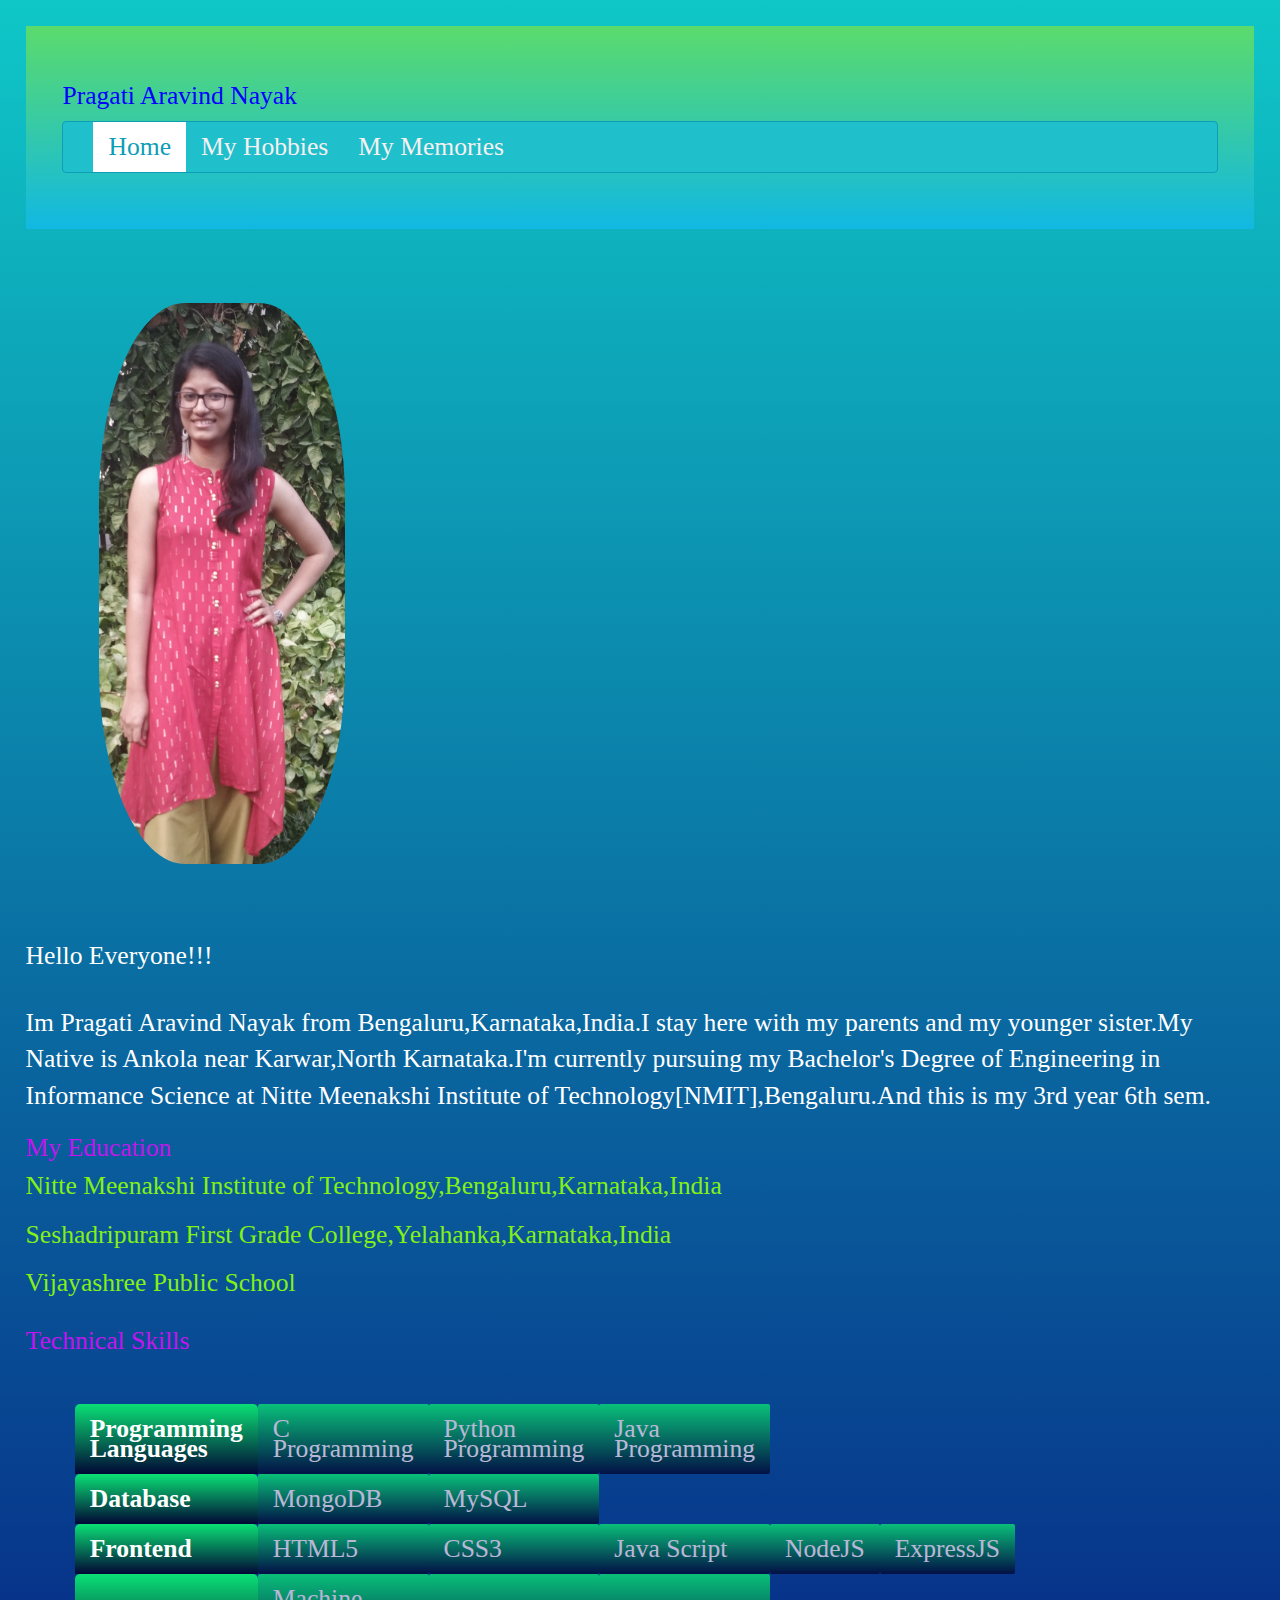
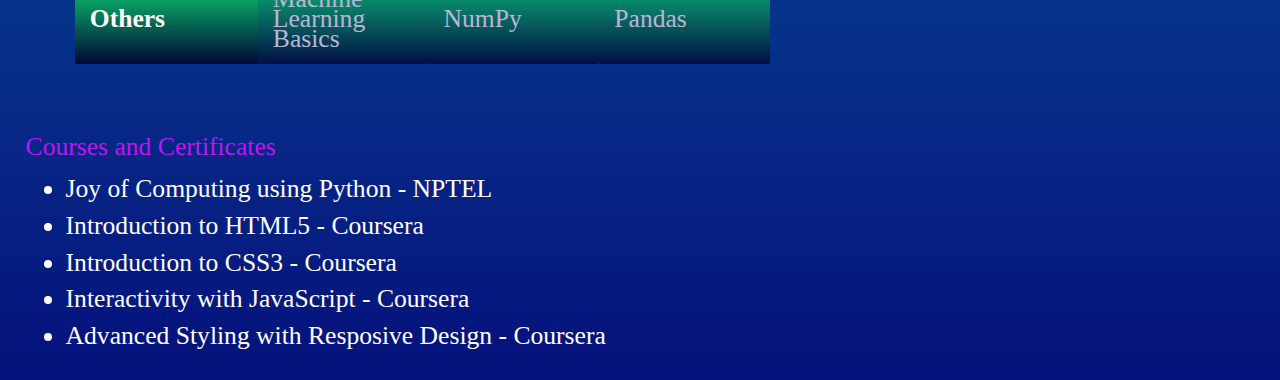
<file: html/index.html>
<!DOCTYPE html>
<html lang="en">
<head>
	<meta charset="UTF-8">
    <title>Pragati Aravind Nayak</title>
    <link rel="stylesheet" href="https://maxcdn.bootstrapcdn.com/bootstrap/3.3.7/css/bootstrap.min.css" integrity="sha384-BVYiiSIFeK1dGmJRAkycuHAHRg32OmUcww7on3RYdg4Va+PmSTsz/K68vbdEjh4u" crossorigin="anonymous">
	<script src="https://ajax.googleapis.com/ajax/libs/jquery/3.5.1/jquery.min.js"></script>
	<script src="https://maxcdn.bootstrapcdn.com/bootstrap/3.3.7/js/bootstrap.min.js" integrity="sha384-Tc5IQib027qvyjSMfHjOMaLkfuWVxZxUPnCJA7l2mCWNIpG9mGCD8wGNIcPD7Txa" crossorigin="anonymous"></script>
    <link rel="stylesheet" href="../css/style1.css">
</head>
<body>
	<header>
		<h1 >Pragati Aravind Nayak</h1>
		<nav class="navbar navbar-inverse">
			<div class="container-fluid">
			  <div class="navbar-header">
				<button type="button" class="navbar-toggle" data-toggle="collapse" data-target="#myNavbar">
				  <span class="icon-bar"></span>
				  <span class="icon-bar"></span>
				  <span class="icon-bar"></span>                        
				</button>
				
			  </div>
			  <div class="collapse navbar-collapse" id="myNavbar">
				<ul class="nav navbar-nav">
				  <li class="active"><a href="./index.html">Home</a></li>
				  <li><a href="./myhobbies.html">My Hobbies</a></li>
				  <li><a href="./mymemories.html">My Memories</a></li>
				</ul>
				
			  </div>
			</div>
		  </nav>
			
		 </header> 
		

	<img src="../images/picture2.jpg"  alt="my profile photo">
	<div >
	<p>Hello Everyone!!!</p><br>
	<p>Im Pragati Aravind Nayak from Bengaluru,Karnataka,India.I stay here with my parents and my younger sister.My Native is Ankola near Karwar,North Karnataka.I'm currently pursuing my Bachelor's Degree of Engineering in Informance Science at Nitte Meenakshi Institute of Technology[NMIT],Bengaluru.And this is my 3rd year 6th sem.</p>
	</div>	
	<main>
	<div>
		<h2 >My Education</h2>
		<details><summary><h4 >Nitte Meenakshi Institute of Technology,Bengaluru,Karnataka,India</h4></summary>
			<p>Current CGPA 9.2 .The year of Graduation 2021</p></details>
		<details><summary><h4>Seshadripuram First Grade College,Yelahanka,Karnataka,India</h4></summary><p>Pre University in Science with Combination of PCMB.12th Grade 91.33%</p></details>
		
	 <details><summary><h4>Vijayashree Public School</h4></summary>	<p>ICSE Board 10th Grade:82.6%</p></details>
	</div>	
			
	<div class="table-responsive">
		<h2>Technical Skills</h2>
			<table >
				<tr>
				  <th>Programming Languages</th>
				  <td>C Programming</td>
				  <td>Python Programming</td>
				  <td>Java Programming</td>
				  
				  
				</tr>
				<tr>
				 <th>Database</th>
				  <td>MongoDB</td>
				  <td>MySQL</td>
				 
				
				</tr>
				<tr>
				 <th>Frontend</th>
				 <td>HTML5</td>
				  <td>CSS3</td>
				  <td>Java Script</td>
				  <td>NodeJS</td>
				  <td>ExpressJS</td>
				</tr>
				<tr>
					<th>Others</th>
					<td>Machine Learning Basics</td>
					<td>NumPy</td>
				  <td>Pandas</td>
				</tr>
				
				
			  </table>
	
	</div>

<div>
	<h2 >Courses and Certificates</h2>
    <ul>
		<li>Joy of Computing using Python - NPTEL</li>
		<li>Introduction to HTML5 - Coursera</li>
		<li>Introduction to CSS3 - Coursera</li>
		<li>Interactivity with JavaScript - Coursera</li>
		<li>Advanced Styling with Resposive Design - Coursera</li>
		
	</ul>
</div>

</main>
</body>
</html>
</file>
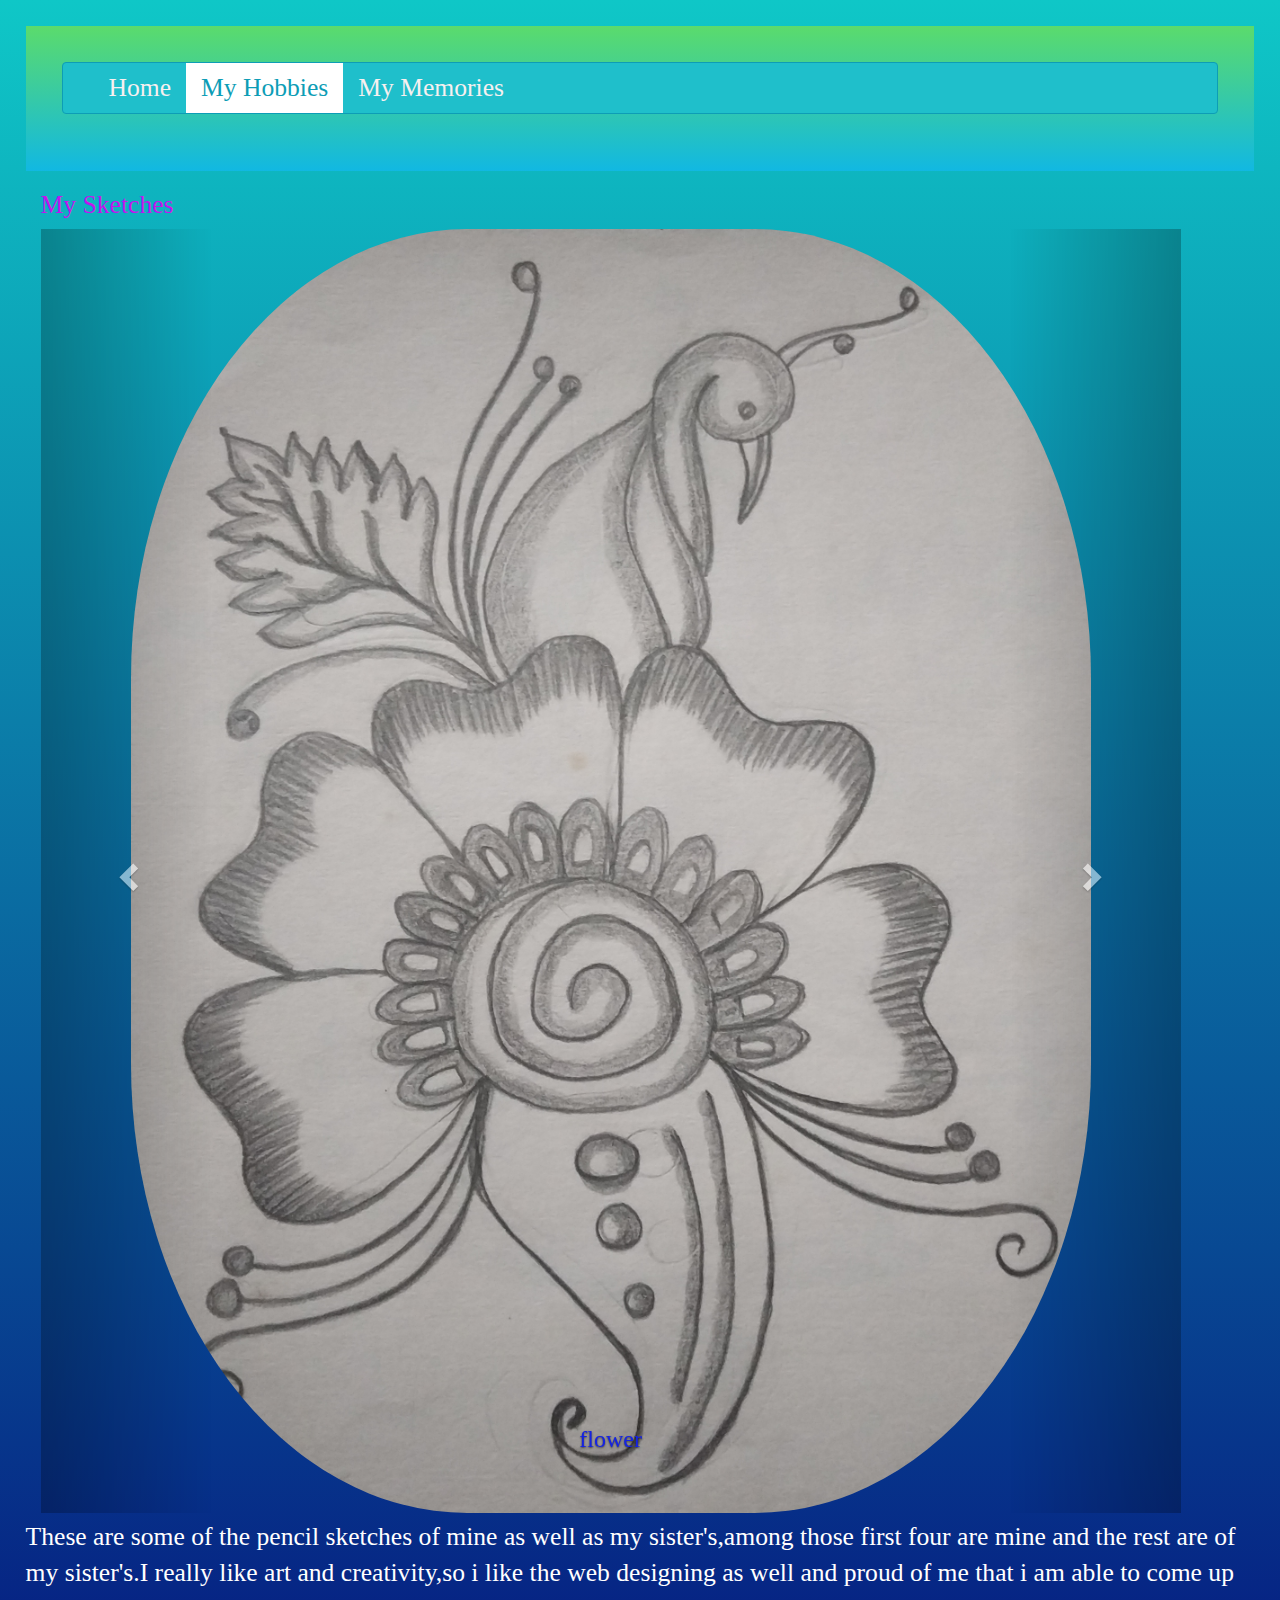
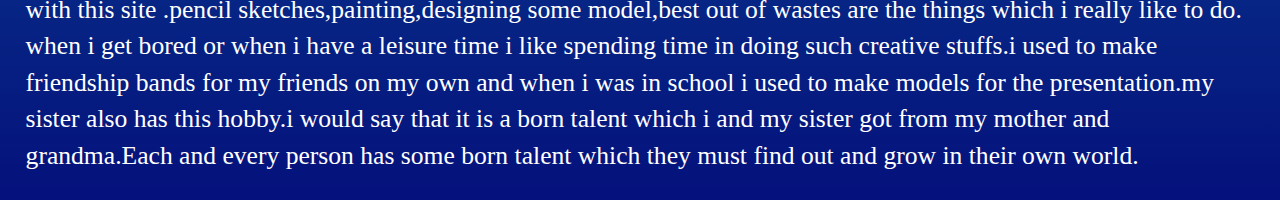
<file: html/myhobbies.html>
<!DOCTYPE html>
<html lang="en">
<head>
	<meta charset="UTF-8">
	<title>My Hobbies</title>
	<meta name="viewport" content="width=device-width, initial-scale=1">
    <link rel="stylesheet" href="https://maxcdn.bootstrapcdn.com/bootstrap/3.3.7/css/bootstrap.min.css" integrity="sha384-BVYiiSIFeK1dGmJRAkycuHAHRg32OmUcww7on3RYdg4Va+PmSTsz/K68vbdEjh4u" crossorigin="anonymous">
	<script src="https://ajax.googleapis.com/ajax/libs/jquery/3.5.1/jquery.min.js"></script>
	<script src="https://maxcdn.bootstrapcdn.com/bootstrap/3.3.7/js/bootstrap.min.js" integrity="sha384-Tc5IQib027qvyjSMfHjOMaLkfuWVxZxUPnCJA7l2mCWNIpG9mGCD8wGNIcPD7Txa" crossorigin="anonymous"></script>
    
  <link rel="stylesheet" href="../css/style1.css">
  
</head>
<body>
<script src="../js/hobbies.js"></script>
	<header>
		
		<nav class="navbar navbar-inverse">
			<div class="container-fluid">
			  <div class="navbar-header">
				<button type="button" class="navbar-toggle" data-toggle="collapse" data-target="#myNavbar">
				  <span class="icon-bar"></span>
				  <span class="icon-bar"></span>
				  <span class="icon-bar"></span>                        
				</button>
				
			  </div>
			  <div class="collapse navbar-collapse" id="myNavbar">
				<ul class="nav navbar-nav">
				  <li><a href="./index.html">Home</a></li>
				  <li class="active"><a href="./myhobbies.html">My Hobbies</a></li>
				  <li><a href="./mymemories.html">My Memories</a></li>
				</ul>
				
			  </div>
			</div>
		  </nav>
	</header>
			
				<div class="container">
				<h2>My Sketches</h2>
				<div id="myCarousel" class="carousel slide">
			
				  <ol class="carousel-indicators">
					<li class="item1 active"></li>
					<li class="item2"></li>
					<li class="item3"></li>
					<li class="item4"></li>
					<li class="item5"></li>
					<li class="item6"></li>
					<li class="item7"></li>
					<li class="item8"></li>
					
				  </ol>
			  
				  <!-- Wrapper for slides -->
				  <div class="carousel-inner" role="listbox">
			  
					<div class="item active">
					  <img src="../images/flower4.jpg" alt="flowers" >
					  <div class="carousel-caption">
						<h3>flower</h3>
						
					  </div>
					</div>
			  
					<div class="item">
					  <img src="../images/vase.jpg" alt="vase">
					  <div class="carousel-caption">
						<h3>vase</h3>
						
					  </div>
					</div>
				  
					<div class="item">
					  <img src="../images/village.jpg" alt="village" >
					  <div class="carousel-caption">
						<h3>village scene</h3>
						
					  </div>
					</div>
			  
					<div class="item">
					  <img src="../images/flower2.jpg" alt="Flower" >
					  <div class="carousel-caption">
						<h3>Flowers</h3>
					
					  </div>
					</div>
				   
					  <div class="item">
						<img src="../images/peacock.jpg" alt="peacock">
						<div class="carousel-caption">
						  <h3>peocock</h3>
						  
						</div>
					  </div>
					  <div class="item">
						<img src="../images/k-anime.jpg" alt="korean-anime">
						<div class="carousel-caption">
						  <h3>korean anime character</h3>
						  
						</div>
					  </div>
					  <div class="item">
						<img src="../images/chipkalirani.jpg" alt="chipkalirani">
						<div class="carousel-caption">
						  <h3>chipkalirani</h3>
						  
						</div>
					  </div>
					  <div class="item">
						<img src="../images/african3.jpg" alt="african ladies">
						<div class="carousel-caption">
						  <h3>african ladies</h3>
						  
						</div>
					  </div>
					  <div class="item">
						<img src="../images/tribes4.jpg" alt="tribals">
						<div class="carousel-caption">
						  <h3>african tribal people</h3>
						  
						</div>
					  </div>
				  </div>
			  
				  <!-- Left and right controls -->
				  <a class="left carousel-control" href="#myCarousel" role="button">
					<span class="glyphicon glyphicon-chevron-left" aria-hidden="true"></span>
					<span class="sr-only">Previous</span>
				  </a>
				  <a class="right carousel-control" href="#myCarousel" role="button">
					<span class="glyphicon glyphicon-chevron-right" aria-hidden="true"></span>
					<span class="sr-only">Next</span>
				  </a>
				</div>
			  </div>
			
			  <div>
				<p>These are some of the pencil sketches of mine as well as my sister's,among those first four are mine and the rest are of my sister's.I really like art and creativity,so i like the web designing as well and proud of me that i am able to come up with this site .pencil sketches,painting,designing some model,best out of wastes are the things which i really like to do.
					when i get bored or when i have a leisure time i like spending time in doing such creative stuffs.i used to make friendship bands for my friends on my own and when i was in school i used to make models for the presentation.my sister also has this hobby.i would say that it is a born talent which i and my sister got from my mother and grandma.Each and every person has some born talent which they must find out and grow in their own world.  </p>
				
				
				</div>
			  
			
</body>
</html>
</file>
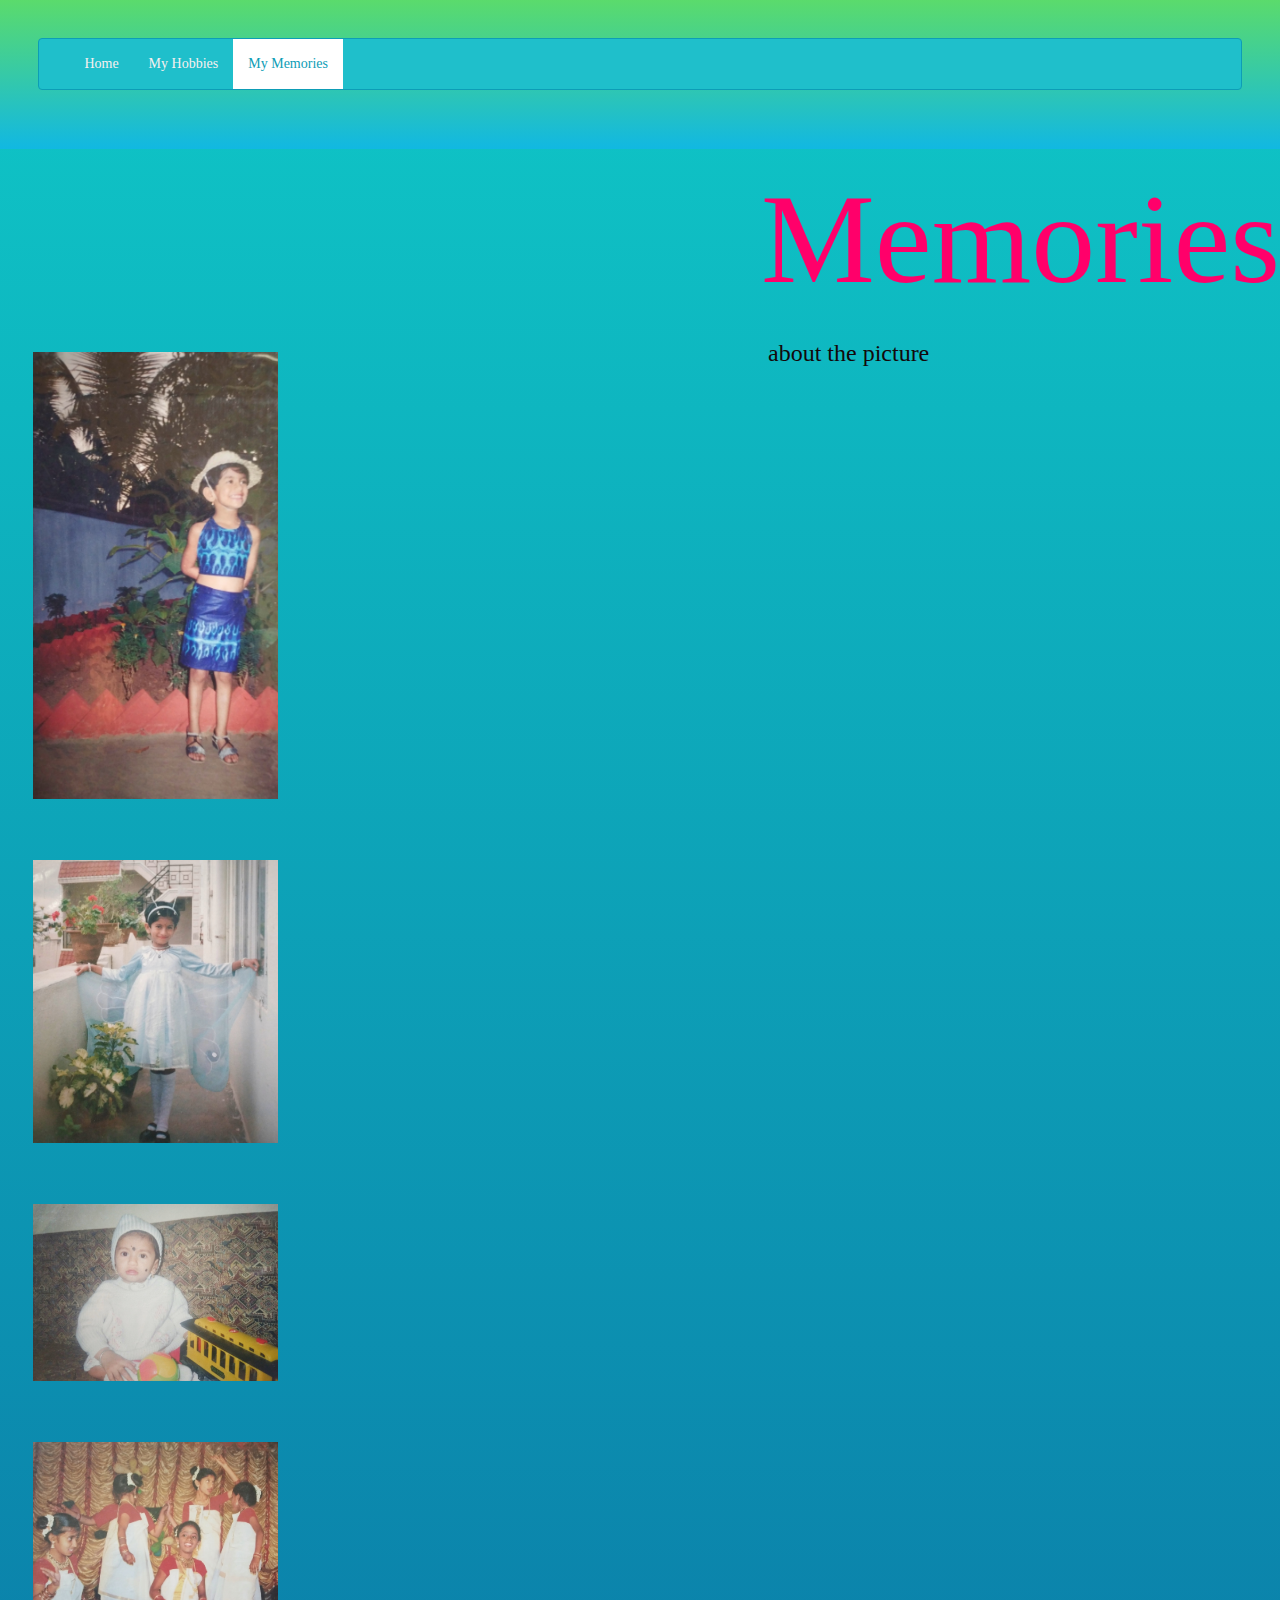
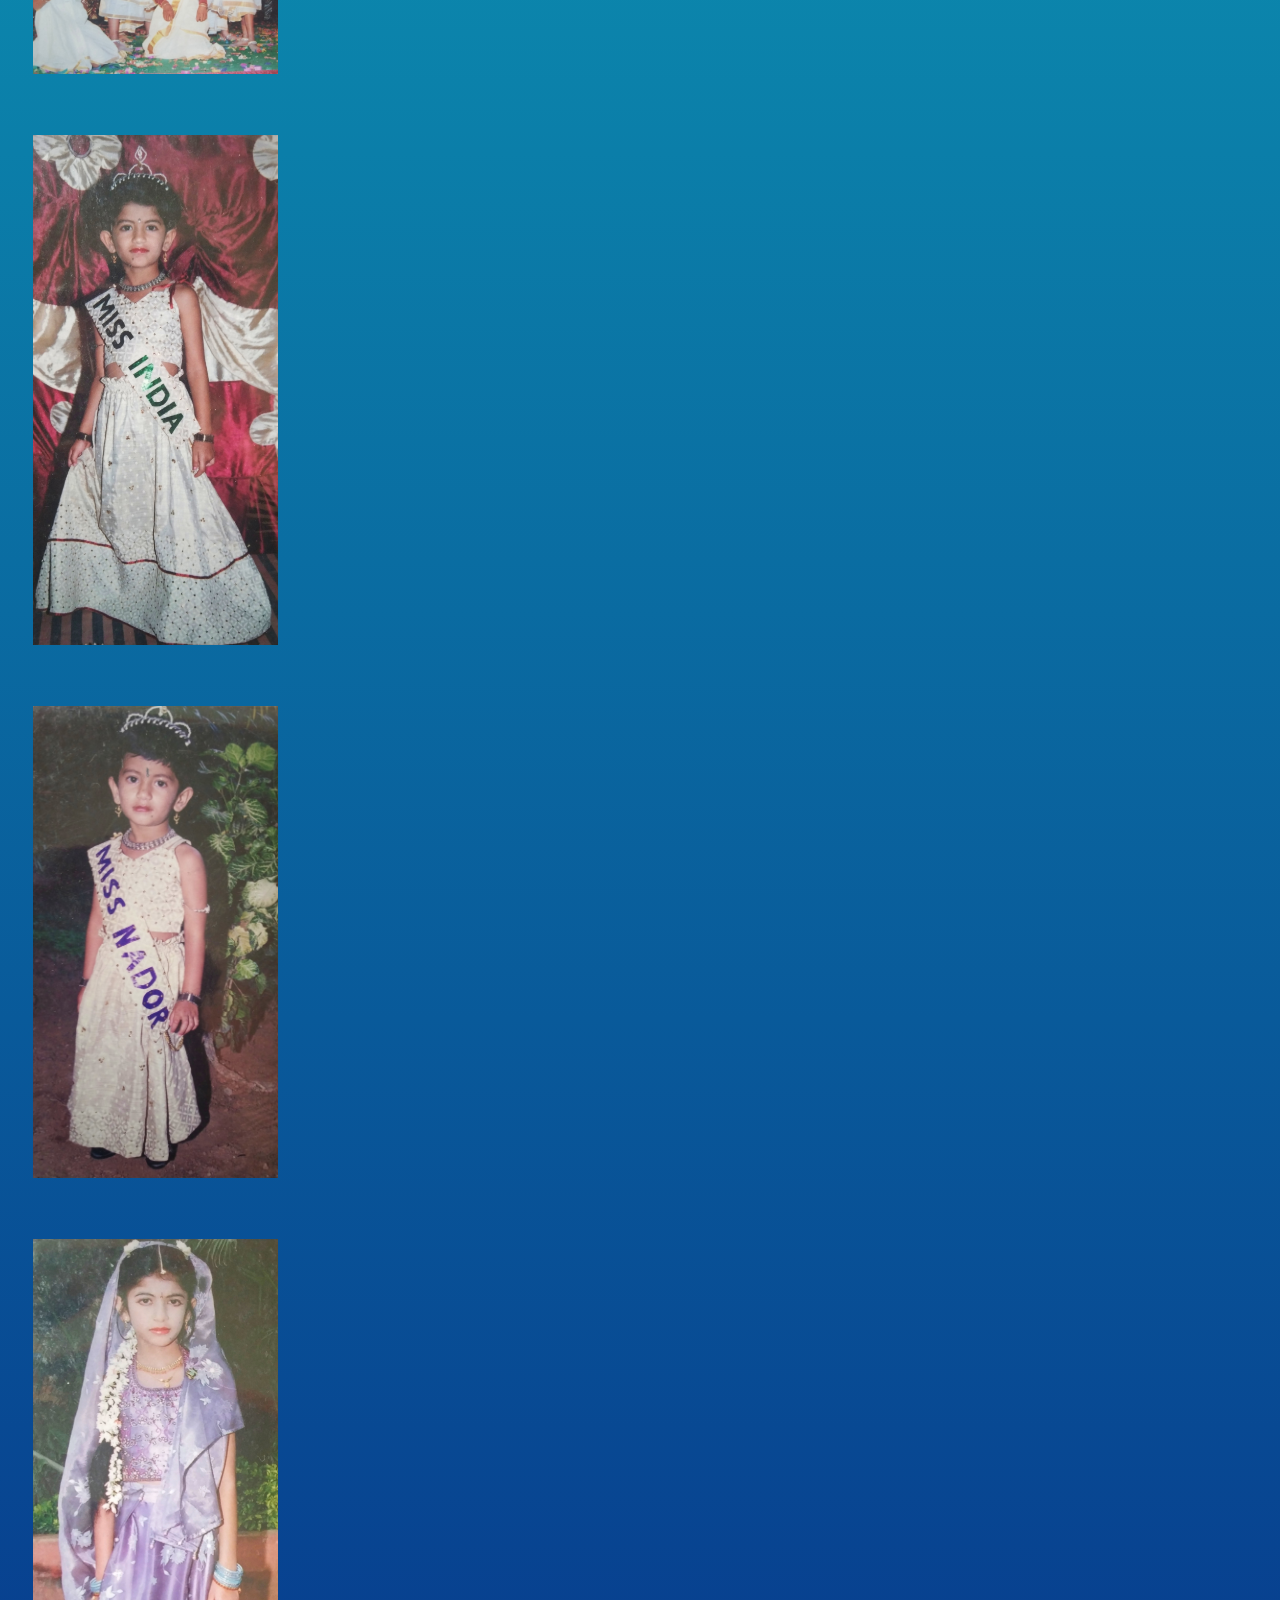
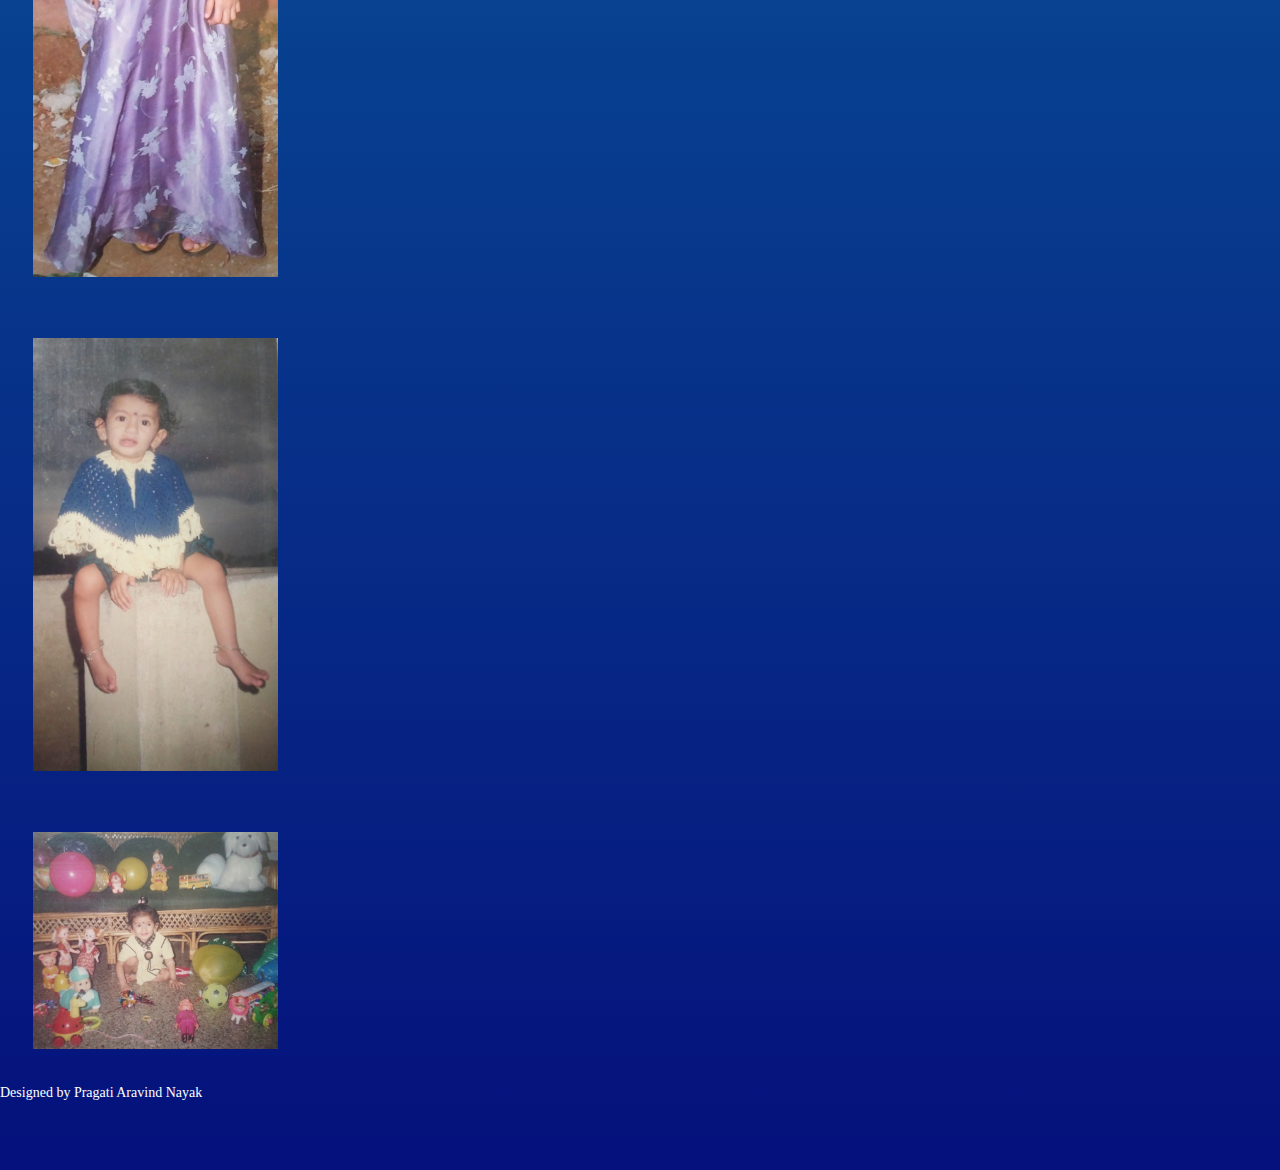
<file: html/mymemories.html>
<!DOCTYPE html>
<html lang="en">
<head>
	<meta charset="UTF-8">
    <title>Pragati Aravind Nayak</title>
    <link rel="stylesheet" href="https://maxcdn.bootstrapcdn.com/bootstrap/3.3.7/css/bootstrap.min.css" integrity="sha384-BVYiiSIFeK1dGmJRAkycuHAHRg32OmUcww7on3RYdg4Va+PmSTsz/K68vbdEjh4u" crossorigin="anonymous">
    <script src="https://ajax.googleapis.com/ajax/libs/jquery/3.5.1/jquery.min.js"></script>
    <script src="https://maxcdn.bootstrapcdn.com/bootstrap/3.3.7/js/bootstrap.min.js" integrity="sha384-Tc5IQib027qvyjSMfHjOMaLkfuWVxZxUPnCJA7l2mCWNIpG9mGCD8wGNIcPD7Txa" crossorigin="anonymous"></script>
    <link rel="stylesheet" href="../css/style2.css">
    
</head>
<body>
  <script src="../js/memories.js"></script>
	<header>
		
		<nav class="navbar navbar-inverse">
			<div class="container-fluid">
			  <div class="navbar-header">
				<button type="button" class="navbar-toggle" data-toggle="collapse" data-target="#myNavbar">
				  <span class="icon-bar"></span>
				  <span class="icon-bar"></span>
				  <span class="icon-bar"></span>                        
				</button>
				
			  </div>
			  <div class="collapse navbar-collapse" id="myNavbar">
				<ul class="nav navbar-nav">
				  <li><a href="./index.html">Home</a></li>
				  <li><a href="./myhobbies.html">My Hobbies</a></li>
				  <li class="active"><a href="./mymemories.html">My Memories</a></li>
				</ul>
				
			  </div>
			</div>
		  </nav>
	</header>
	<h1 style="text-align:right;font-size:10vw">Memories</h1>
<div class="container">
<div class="row">
  <div class="column">
    <img src="../images/beach.jpg" alt="beach" onclick="openModal();currentSlide(1)" onmouseover="info(this)" onmouseout="undo()" class="hover-shadow cursor">
  </div>
  <div class="column">
    <img src="../images/butterfly.jpg" alt="butterfly" onclick="openModal();currentSlide(2)" onmouseover="info(this)" onmouseout="undo()" class="hover-shadow cursor">
  </div>
  <div class="column">
    <img src="../images/cutiepie.jpg"  alt="cutiepie" onclick="openModal();currentSlide(3)" onmouseover="info(this)" onmouseout="undo()" class="hover-shadow cursor">
  </div>
  <div class="column">
    <img src="../images/malyalikutti.jpg" alt="malyalikutti" onclick="openModal();currentSlide(4)" onmouseover="info(this)" onmouseout="undo()" class="hover-shadow cursor">
  </div>
  <div class="column">
    <img src="../images/missindia.jpg" alt="missindia" onclick="openModal();currentSlide(5)" onmouseover="info(this)" onmouseout="undo()" class="hover-shadow cursor">
  </div>
  <div class="column">
    <img src="../images/missnador.jpg" alt="missnador" onclick="openModal();currentSlide(6)" onmouseover="info(this)" onmouseout="undo()" class="hover-shadow cursor">
  </div>
  <div class="column">
    <img src="../images/radha.jpg"  alt="radha" onclick="openModal();currentSlide(7)" onmouseover="info(this)" onmouseout="undo()" class="hover-shadow cursor">
  </div>
  <div class="column">
    <img src="../images/sweater.jpg"  alt="sweater" onclick="openModal();currentSlide(8)" onmouseover="info(this)" onmouseout="undo()" class="hover-shadow cursor">
  </div>
  <div class="column">
    <img src="../images/withtoys.jpg"  alt="withtoys" onclick="openModal();currentSlide(9)" onmouseover="info(this)" onmouseout="undo()" class="hover-shadow cursor">
  </div>
</div>

<div id="myModal" class="modal">
  <span class="close cursor" onclick="closeModal()">&times;</span>
  <div class="modal-content">

    <div class="mySlides">
      <div class="numbertext">1 / 9</div>
      <img src="../images/beach.jpg" onmouseover="info(this)" onmouseout="undo()" alt="beach">
    </div>

    <div class="mySlides">
      <div class="numbertext">2 / 9</div>
      <img src="../images/butterfly.jpg" onmouseover="info(this)" onmouseout="undo()" alt="butterfly">
    </div>

    <div class="mySlides">
      <div class="numbertext">3 / 9</div>
      <img src="../images/cutiepie.jpg" onmouseover="info(this)" onmouseout="undo()" alt="cutiepie">
    </div>
    
    <div class="mySlides">
      <div class="numbertext">4 / 9</div>
      <img src="../images/malyalikutti.jpg" onmouseover="info(this)" onmouseout="undo()" alt="malyalikutti">
    </div>
    <div class="mySlides">
      <div class="numbertext">5 / 9</div>
      <img src="../images/missindia.jpg" onmouseover="info(this)" onmouseout="undo()" alt="missindia">
    </div>
    <div class="mySlides">
      <div class="numbertext">6 / 9</div>
      <img src="../images/missnador.jpg" onmouseover="info(this)" onmouseout="undo()" alt="missnador">
    </div>
    <div class="mySlides">
      <div class="numbertext">7 / 9</div>
      <img src="../images/radha.jpg" onmouseover="info(this)" onmouseout="undo()" alt="radha">
    </div>
    <div class="mySlides">
      <div class="numbertext">8 / 9</div>
      <img src="../images/sweater.jpg" onmouseover="info(this)" onmouseout="undo()" alt="sweater">
    </div>
    <div class="mySlides">
      <div class="numbertext">9 / 9</div>
      <img src="../images/withtoys.jpg" onmouseover="info(this)" onmouseout="undo()" alt="withtoys">
    </div>
    
    <a class="prev" onclick="plusSlides(-1)">&#10094;</a>
    <a class="next" onclick="plusSlides(1)">&#10095;</a>

    <div class="caption-container">
      <p id="caption"></p>
    </div>


    <div class="column">
      <img class="demo cursor"  src="../images/beach.jpg"  onclick="currentSlide(1)" onmouseover="info(this)" onmouseout="undo()" alt="beach">
    </div>
    <div class="column">
      <img class="demo cursor"  src="../images/butterfly.jpg"  onclick="currentSlide(2)" onmouseover="info(this)" onmouseout="undo()" alt="butterfly">
    </div>
    <div class="column">
      <img class="demo cursor"  src="../images/cutiepie.jpg"  onclick="currentSlide(3)" onmouseover="info(this)" onmouseout="undo()" alt="cutiepie">
    </div>
    <div class="column">
      <img class="demo cursor"  src="../images/malyalikutti.jpg" onclick="currentSlide(4)" onmouseover="info(this)" onmouseout="undo()" alt="malyalikutti">
    </div>
    <div class="column">
      <img class="demo cursor"  src="../images/missindia.jpg"  onclick="currentSlide(5)" onmouseover="info(this)" onmouseout="undo()" alt="missindia">
    </div>
    <div class="column">
      <img class="demo cursor"  src="../images/missnador.jpg"  onclick="currentSlide(6)" onmouseover="info(this)" onmouseout="undo()" alt="missnador">
    </div>
    <div class="column">
      <img class="demo cursor"  src="../images/radha.jpg"  onclick="currentSlide(7)" onmouseover="info(this)" onmouseout="undo()" alt="radha">
    </div>
    <div class="column">
      <img class="demo cursor"  src="../images/sweater.jpg"  onclick="currentSlide(8)" onmouseover="info(this)" onmouseout="undo()" alt="sweater">
    </div>
    <div class="column">
      <img class="demo cursor"  src="../images/withtoys.jpg"  onclick="currentSlide(9)" onmouseover="info(this)" onmouseout="undo()" alt="withtoys">
    </div>
  </div>
</div>
</div>
<div id="right">
 <h3>about the picture</h3>
</div>
<footer><p>Designed by Pragati Aravind Nayak</p></footer>

</body>
</html>
</file>
<file: css/style1.css>
h1{
  color: blue;
}
h2{
  color:rgb(194, 20, 238);
}
h3{
  
  color:rgb(21, 35, 226);
}
h4{
  color:rgb(131, 240, 22);
}



header{
    background: linear-gradient(rgb(91, 219, 108),rgb(17, 184, 226));
    padding:3%;
    margin-top: 0px;
   
    
}
  body{
    margin:2%;
  background:linear-gradient(rgb(15,199,199),rgb(5, 17, 124));
    color:white;
    font-family:'Times New Roman', Times, serif;
   
  } 
  
  
  .navbar-inverse{
    background-color:rgb(31, 191, 203);
    border-color: rgb(13, 157, 182);
  }
  .navbar-inverse .navbar-toggle{
  border-color: rgb(13, 157, 182);
  }
  
  .navbar-inverse .navbar-toggle:focus {
    background-color:white;
  
  }
  .navbar-inverse .navbar-toggle:hover
  {
    background-color:white;
  }
.navbar-inverse .navbar-nav>li>a {
  color: #f7f0f0;
}
  .navbar-inverse .navbar-toggle .icon-bar {
    background-color:rgb(13, 157, 182);
  }
  .navbar-inverse .navbar-collapse, .navbar-inverse .navbar-form {
    border-color:rgb(13, 157, 182) ;
  }
  
  .navbar-inverse .navbar-nav>.active>a, .navbar-inverse .navbar-nav>.active>a:focus, .navbar-inverse .navbar-nav>.active>a:hover {
    color:rgb(13, 157, 182);
    background-color:white;
  }
nav a{
   padding-right: 4%;
   
}table{
  margin: 4% 4%;
  font-family: 'Times New Roman', Times, serif;
  font-size:larger;
  line-height:20px ;
  width:50%;
  
    }

  th{
    -moz-background:linear-gradient(rgb(10, 224, 117),rgb(2, 7, 53));
    -ms-background:linear-gradient(rgb(10, 224, 117),rgb(2, 7, 53));
   -webkit-background:linear-gradient(rgb(10, 224, 117),rgb(2, 7, 53));
    -o-background:llinear-gradient(rgb(10, 224, 117),rgb(2, 7, 53));
      background:linear-gradient(rgb(10, 224, 117),rgb(2, 7, 53));
      color:#ffffff;
      padding:15px;
      border-top-left-radius: 5px;
      border-top-right-radius: 5px;
      font-size: 2vw;
     
  }
  
  
  th:hover{
   -moz-background: linear-gradient(rgb(4, 22, 160),rgb(15,199,199));
    -ms-background: linear-gradient(rgb(4, 22, 160),rgb(15,199,199));
    -webkit-background: linear-gradient(rgb(4, 22, 160),rgb(15,199,199));
    -o-background: linear-gradient(rgb(4, 22, 160),rgb(15,199,199));
    background: linear-gradient(rgb(4, 22, 160),rgb(15,199,199));
  }
   td{
     color:#e5d7e9;
     -moz-background:linear-gradient(rgb(10, 224, 117),rgb(2, 7, 53));
     -ms-background:linear-gradient(rgb(10, 224, 117),rgb(2, 7, 53));
     -webkit-background:linear-gradient(rgb(10, 224, 117),rgb(2, 7, 53));
     -o-background:linear-gradient(rgb(10, 224, 117),rgb(2, 7, 53));
     background:linear-gradient(rgb(10, 224, 117),rgb(2, 7, 53));
  
    opacity: 0.8;
    padding:15px;
    border-radius: 2px;
    font-size: 2vw;
  }
    
  
  tr:hover td{
    opacity:1;
  }

  .carousel-indicators{
    display: none;
  }
  .carousel-inner > .item > img,
	.carousel-inner > .item > a > img {
	  width: 75vw;
	  margin: auto;
	
	}

main div{
 margin:auto;

}
.container{
    display:inline-block;
}

img{
    display:inline-block;
    width:20%;
    margin:6%;
    border-radius: 35%;
}
.right{
    display: inline-block;
}

h1,h2,h4,p,nav a ,li{
  font-size:2vw;
}
</file>
<file: css/style2.css>
h1{
  color:rgb(255, 0, 106);
}
h3{
  color:rgb(19, 8, 10);
}
h2{
  color:rgb(164, 240, 41);
}
header{
  background: linear-gradient(rgb(91, 219, 108),rgb(17, 184, 226));
  padding:3%;
  margin-top: 0px;
 
  
}

.navbar{
  position:initial;
}
.navbar-inverse{
  background-color:rgb(31, 191, 203);
  border-color: rgb(13, 157, 182);
}
.navbar-inverse .navbar-toggle{
border-color: rgb(13, 157, 182);
}

.navbar-inverse .navbar-toggle:focus {
  background-color:white;

}
.navbar-inverse .navbar-nav>li>a {
  color: #f7f0f0;
}
.navbar-inverse .navbar-toggle:hover
{
  background-color:white;
}
.navbar-inverse .navbar-toggle .icon-bar {
  background-color:rgb(13, 157, 182);
}
.navbar-inverse .navbar-collapse, .navbar-inverse .navbar-form {
  border-color:rgb(13, 157, 182) ;
}

.navbar-inverse .navbar-nav>.active>a, .navbar-inverse .navbar-nav>.active>a:focus, .navbar-inverse .navbar-nav>.active>a:hover {
  color:rgb(13, 157, 182);
  background-color:white;
}

.container{
  display:inline-block;
  width:60%;
}

body {
  font-family: Verdana, sans-serif;
  margin: 0;
  background:linear-gradient(rgb(15,199,199),rgb(5, 17, 124));
    color:white;
    font-family:'Times New Roman', Times, serif;
  
   
}

* {
  box-sizing: border-box;
}

.row > .column {
  padding:2%;
  width:60%;
}

.row:after {
  content: "";
  display: table;
  clear: both;
}

.column {
  float: left;
  padding:2%;
  width: 45%;
}

/* The Modal (background) */
.modal {
  display: none;
  position: absolute;
  z-index: 1;
  padding-top: 20%;
  left: 0;
  top: 0;
  width: 60%;
  height: 100%;
  overflow: auto;
  background-color: black;
}

/* Modal Content */
.modal-content {
  position: relative;
  background-color: #fefefe;
  margin: auto;
  padding: 2%;
  width: 100%;
  max-width: 1200px;
}

/* The Close Button */
.close {
  color: white;
  position: absolute;
  top: 18px;
  right: 25px;
  font-size: 35px;
  font-weight: bold;
}

.close:hover,
.close:focus {
  color: #999;
  text-decoration: none;
  cursor: pointer;
}

.mySlides >  {
  display: none;
}

.cursor {
  cursor: pointer;
}

/* Next & previous buttons */
.prev,
.next {
  cursor: pointer;
  position: absolute;
  top: 50%;
  width: auto;
  padding: 16px;
  margin-top: -50px;
  color: white;
  font-weight: bold;
  font-size: 20px;
  transition: 0.6s ease;
  border-radius: 0 3px 3px 0;
  user-select: none;
  -webkit-user-select: none;
}

/* Position the "next button" to the right */
.next {
  right: 0;
  border-radius: 3px 0 0 3px;
}

/* On hover, add a black background color with a little bit see-through */
.prev:hover,
.next:hover {
  background-color: rgba(235, 226, 226, 0.8);
}

/* Number text (1/3 etc) */
.numbertext {
  color: black;
  font-size: 12px;
  padding: 8px 12px;
  position: absolute;
  top: 0;
}

img {
  margin-bottom: -4px;
}

.caption-container {
  text-align: center;
  background-color: black;
  padding: 2px 16px;
  color: white;
  font-size: 4vw;
}

.demo {
  opacity: 0.6;
  
}

.active,
.demo:hover {
  opacity: 1;
}

img.hover-shadow {
  transition: 0.3s;
}

.hover-shadow:hover {
  box-shadow: 0 4px 8px 0 rgba(17, 20, 218, 0.2), 0 6px 20px 0 rgba(13, 207, 133, 0.19);
}
#right{
  display: inline-block;
  background-color: linear-gradient(rgb(15,199,199),rgb(5, 17, 124));
  width:40%;
  height:450vh;
  float:right;
}
img{
  width:65%;
  padding:4%;
}
h2{
  font-size:5vw;
}
</file>
